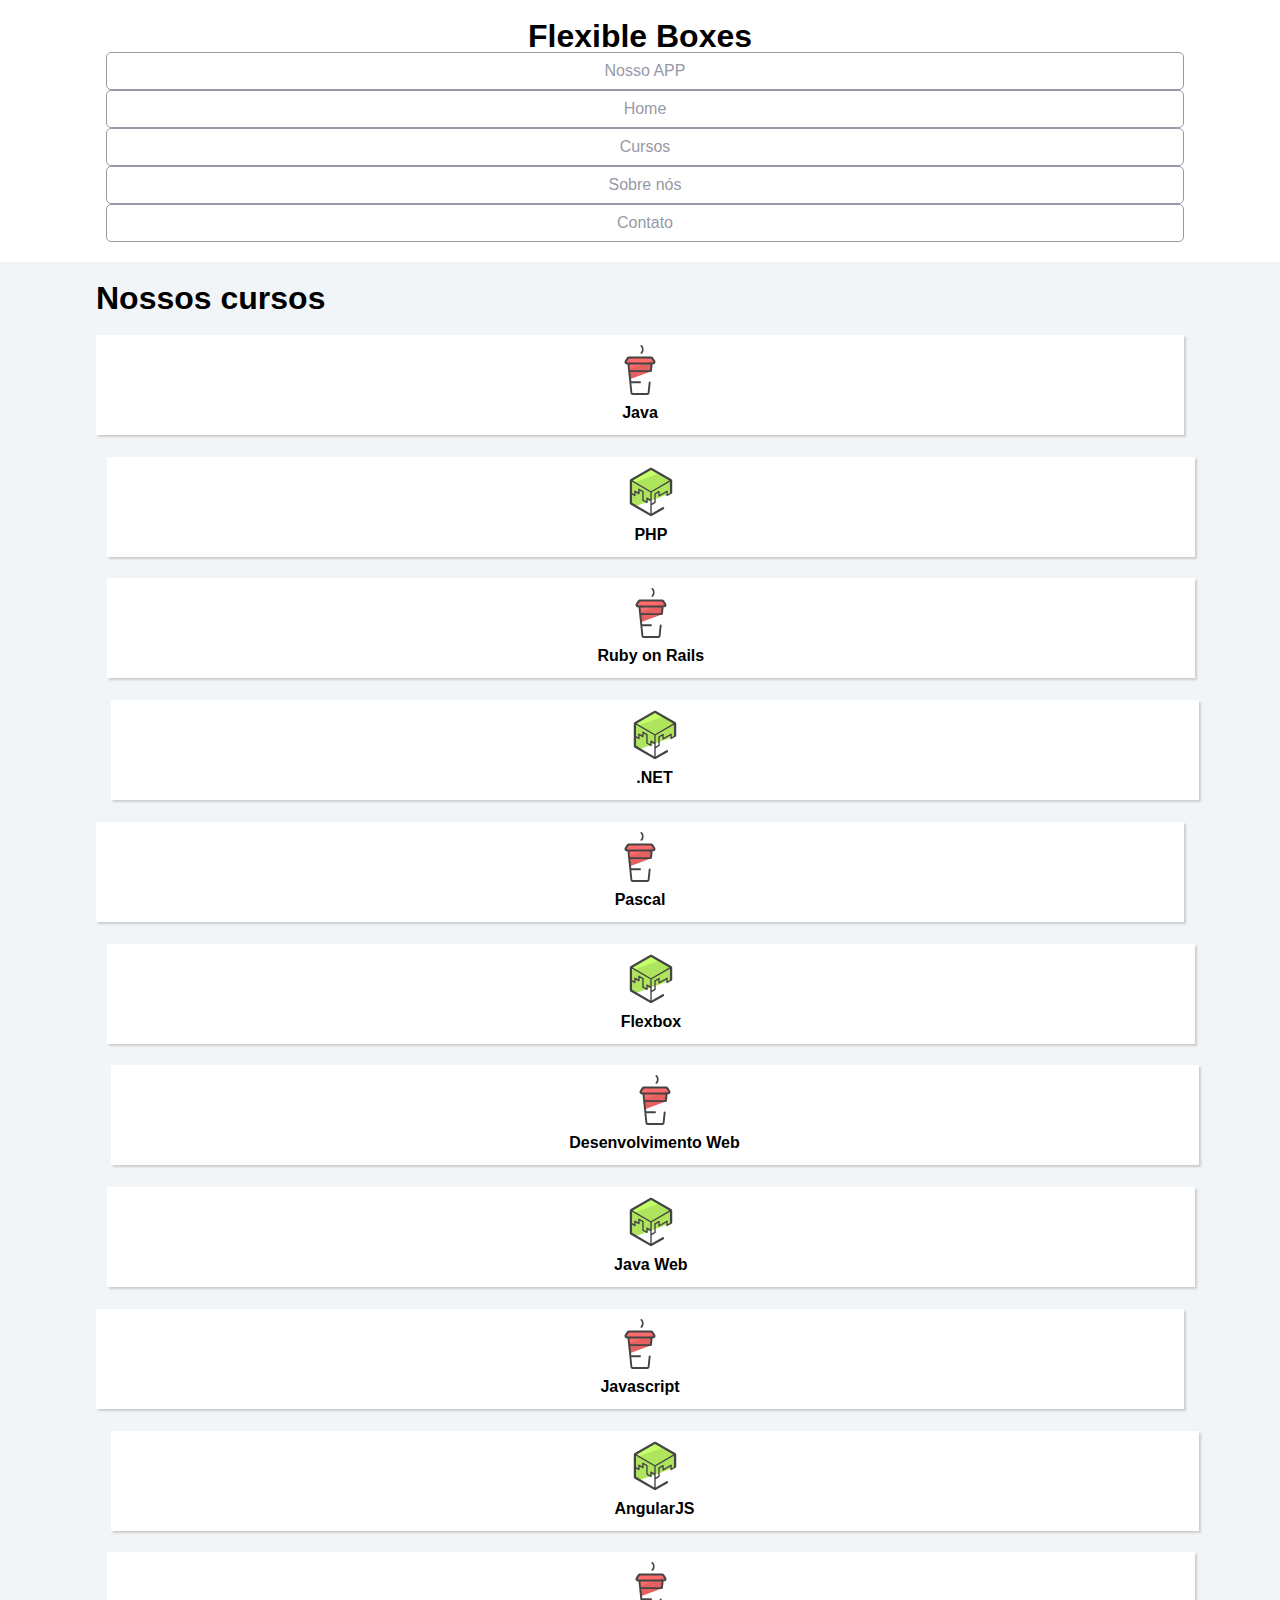
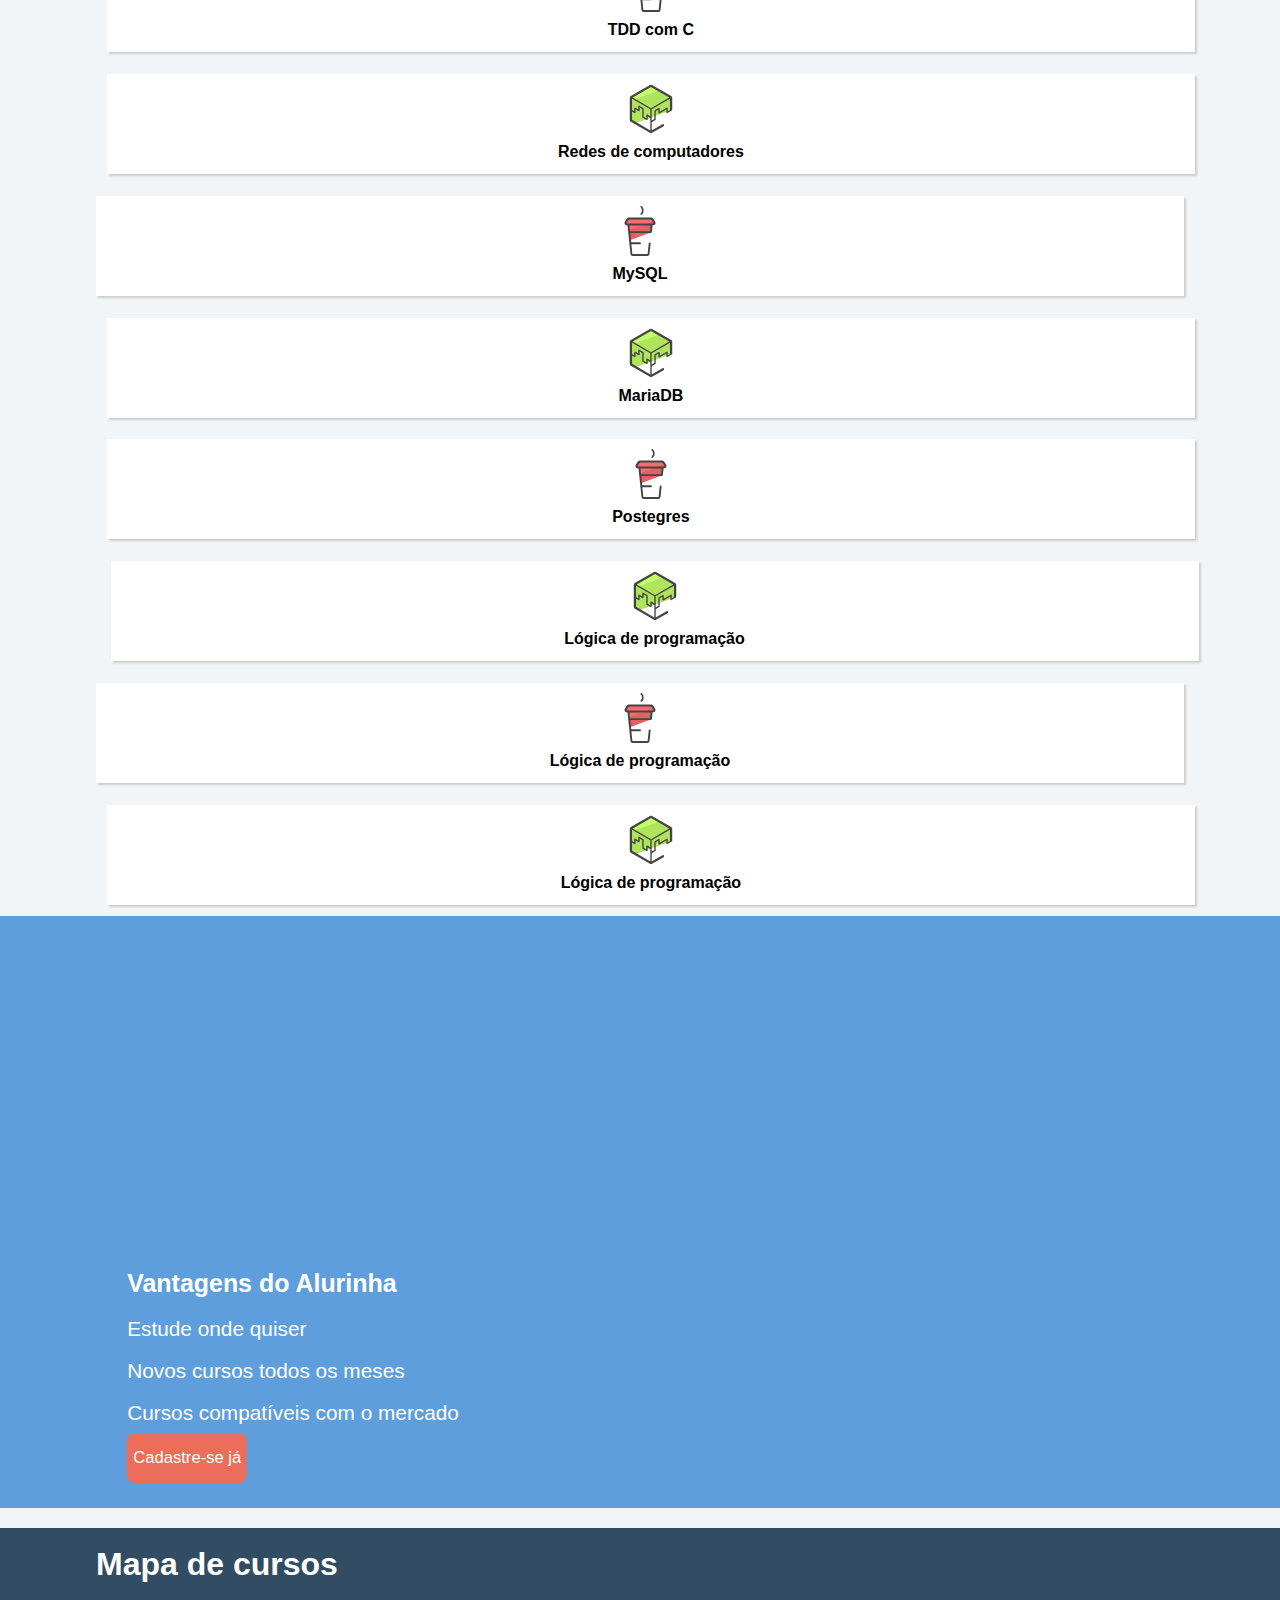
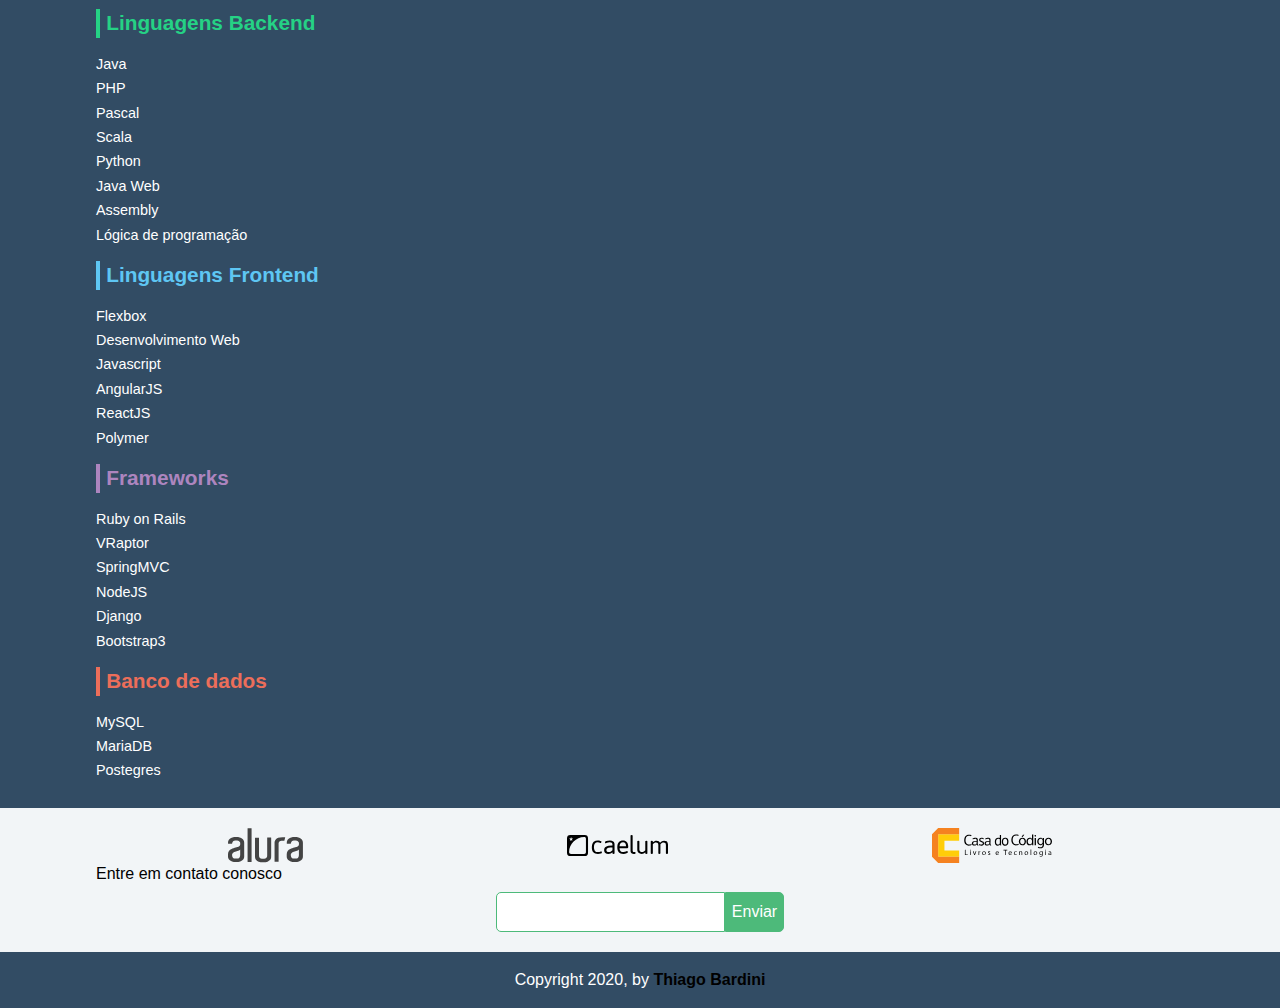
<file: index.htm>
<!doctype html>
<html>

<head>
  <meta charset="utf-8">
  <meta name="viewport" content="width=device-width, initial-scale=1">
  <title>Flexbox - BHCC</title>
  <link rel="stylesheet" href="css/reset.css">
  <link rel="stylesheet" href="css/style.css">
  <link rel="stylesheet" href="css/flexbox.css">
</head>


<body>

  <header class="header">
    <div class="container">
      <h1 class="header-title">
        <a href="#">Flexible Boxes</a>
      </h1>

      <nav class="header-nav">
        <a class="header-nav-link" href="#">Home</a>
        <a class="header-nav-link" href="#">Cursos</a>
        <a class="header-nav-link" href="#">Sobre nós</a>
        <a class="header-nav-link" href="#">Contato</a>
        <a class="header-nav-link header-nav-link-app" href="#">Nosso APP</a>
		</nav>
		
    </div>
  </header>


  <main class="conteudoPrincipal">
    <div class="container">
      <h2 class="subtitulo">Nossos cursos</h2>

		<nav>
			<ul class="conteudoPrincipal-cursos">
				<li class="conteudoPrincipal-cursos-link"><a href="#">Java</a></li>
				<li class="conteudoPrincipal-cursos-link"><a href="#">PHP</a></li>
				<li class="conteudoPrincipal-cursos-link"><a href="#">Ruby on Rails</a></li>
				<li class="conteudoPrincipal-cursos-link"><a href="#">.NET</a></li>
				<li class="conteudoPrincipal-cursos-link"><a href="#">Pascal</a></li>
				<li class="conteudoPrincipal-cursos-link"><a href="#">Flexbox</a></li>
				<li class="conteudoPrincipal-cursos-link"><a href="#">Desenvolvimento Web</a></li>
				<li class="conteudoPrincipal-cursos-link"><a href="#">Java Web</a></li>
				<li class="conteudoPrincipal-cursos-link"><a href="#">Javascript</a></li>
				<li class="conteudoPrincipal-cursos-link"><a href="#">AngularJS</a></li>
				<li class="conteudoPrincipal-cursos-link"><a href="#">TDD com C</a></li>
				<li class="conteudoPrincipal-cursos-link"><a href="#">Redes de computadores</a></li>
				<li class="conteudoPrincipal-cursos-link"><a href="#">MySQL</a></li>
				<li class="conteudoPrincipal-cursos-link"><a href="#">MariaDB</a></li>
				<li class="conteudoPrincipal-cursos-link"><a href="#">Postegres</a></li>
				<li class="conteudoPrincipal-cursos-link"><a href="#">Lógica de programação</a></li>
				<li class="conteudoPrincipal-cursos-link"><a href="#">Lógica de programação</a></li>
				<li class="conteudoPrincipal-cursos-link"><a href="#">Lógica de programação</a></li>
			</ul>
		</nav>
	</div>
		
    
    <section class="videoSobre">
      <div class="container">
        <iframe class="videoSobre-video" width="560" height="315"
          src="https://www.youtube.com/embed/bIlOsJzBVaY?list=PLh2Y_pKOa4UcF1BYPJR3EIMRi3nWAUxIp" frameborder="0"
          allowfullscreen></iframe>

        <div class="videoSobre-sobre">
          <h2 class="videoSobre-sobre-title">Vantagens do Alurinha</h2>
          <ul class="videoSobre-sobre-list">
            <li class="videoSobre-sobre-item">Estude onde quiser</li>
            <li class="videoSobre-sobre-item">Novos cursos todos os meses</li>
            <li class="videoSobre-sobre-item">Cursos compatíveis com o mercado</li>
          </ul>
          <button class="videoSobre-button">Cadastre-se já</button>
        </div>
      </div>
    </section>

  </main>

  <footer class="rodapePrincipal">
    <div class="container">


			<section class="rodapePrincipal-navMap">
				<h3 class="subtitulo">Mapa de cursos</h3>
				<nav class="rodapePrincipal-navMap-list">

					<h4 class="navmap-list-title navmap-list-title-backend">Linguagens Backend</h4>
					<a class="rodapePrincipal-navMap-link" href="#">Java</a>
					<a class="rodapePrincipal-navMap-link" href="#">PHP</a>
					<a class="rodapePrincipal-navMap-link" href="#">Pascal</a>
					<a class="rodapePrincipal-navMap-link" href="#">Scala</a>
					<a class="rodapePrincipal-navMap-link" href="#">Python</a>
					<a class="rodapePrincipal-navMap-link" href="#">Java Web</a>
					<a class="rodapePrincipal-navMap-link" href="#">Assembly</a>
					<a class="rodapePrincipal-navMap-link" href="#">Lógica de programação</a>

					<h4 class="navmap-list-title navmap-list-title-frontend">Linguagens Frontend</h4>
					<a class="rodapePrincipal-navMap-link" href="#">Flexbox</a>
					<a class="rodapePrincipal-navMap-link" href="#">Desenvolvimento Web</a>
					<a class="rodapePrincipal-navMap-link" href="#">Javascript</a>
					<a class="rodapePrincipal-navMap-link" href="#">AngularJS</a>
					<a class="rodapePrincipal-navMap-link" href="#">ReactJS</a>
					<a class="rodapePrincipal-navMap-link" href="#">Polymer</a>
					
					<h4 class="navmap-list-title navmap-list-title-framework">Frameworks</h4>
					<a class="rodapePrincipal-navMap-link" href="#">Ruby on Rails</a>
					<a class="rodapePrincipal-navMap-link" href="#">VRaptor</a>
					<a class="rodapePrincipal-navMap-link" href="#">SpringMVC</a>
					<a class="rodapePrincipal-navMap-link" href="#">NodeJS</a>
					<a class="rodapePrincipal-navMap-link" href="#">Django</a>
					<a class="rodapePrincipal-navMap-link" href="#">Bootstrap3</a>

					<h4 class="navmap-list-title navmap-list-title-bancoDeDados">Banco de dados</h4>
					<a class="rodapePrincipal-navMap-link" href="#">MySQL</a>
					<a class="rodapePrincipal-navMap-link" href="#">MariaDB</a>
          <a class="rodapePrincipal-navMap-link" href="#">Postegres</a>
        
				</nav>
			</section>

    </div>

		<section class="rodapePrincipal-patrocinadores">
			<div class="container">
				<ul class="rodapePrincipal-patrocinadores-list">
					<li>
						<a class="rodapePrincipal-patrocinadores-list-link patrocinadores-list-link-alura" href="#">
							<img src="img/logos/alura.svg" alt="Logo da Alura">
						</a>
					</li>
					<li>
						<a class="rodapePrincipal-patrocinadores-list-link patrocinadores-list-link-caelum" href="#">
							<img src="img/logos/caelum.svg" alt="Logo da Caelum">
						</a>
					</li>
					<li>
						<a class="rodapePrincipal-patrocinadores-list-link patrocinadores-list-link-casaDoCodigo" href="#">
							<img src="img/logos/cdc.svg" alt="Logo da Casa do Código">
						</a>
					</li>
				</ul>
				<form class="rodapePrincipal-contatoForm" action="#">
					<fieldset>
						<legend class="rodapePrincipal-contatoForm-legend" for="email-contato">Entre em contato conosco</legend>
						<div class="rodapePrincipal-contatoForm-fieldset"> 
							<input class="rodapePrincipal-contatoForm-emailInput" type="email" name="email-contato" id="email-contato">
							<button class="rodapePrincipal-contatoForm-submit" type="submit">Enviar</button>
						</div>
					</fieldset>
				</form>
			</div>
		</section>
	

    <section class="footer-contact">
      <div class="container">
              <p>Copyright 2020, by <a href="https://github.com/thiagobardini/CSS-BHCC">Thiago Bardini</p>
            </a>
      </div>
    </section>
  </footer>


</body>
</html>
</file>
<file: css/style.css>
body {
	background-color: #F2F5F7;
	font-family: 'Open Sans',Arial,sans-serif;
}

.container {
	width: 94%;
	margin: 0 auto;
}

.header {
	background-color: #FFF;
	padding: 20px 0;
}

.header-title {
	font-weight: bold;
	font-size: 2em;
	margin-bottom: 20px;
}

.header-title a {
	text-decoration: none;
	color: inherit;
}

.header-nav-link {
	padding: 10px;
	margin-bottom: 10px;
	color: #9799A6;
	background-color: #FFF;
	text-decoration: none;
	transition: .5s;
	display: block;
	border-bottom: 1px solid #9799A6;
}


/* Revisao de nomes para css*/



.conteudoPrincipal {
	margin-top: 20px;
	margin-bottom: 20px;
}

.subtitulo {
	font-weight: bold;
	font-size: 32px;
	margin-bottom: 10px;
	text-align: center;
}

.conteudoPrincipal-cursos-link {
	height: 100px;
	background-color: #FFF;
	text-align: center;
	margin: 1%;
	transition: .3s;
	box-shadow: 2px 2px 2px #CCC;
	position: relative;
}

.conteudoPrincipal-cursos-link a {
	text-decoration: none;
	color: #000;
	font-weight: bold;
	display: block;
	width: 100%;
	height: 100%;
	position: absolute;
	top: 0;
	left: 0;
}

.conteudoPrincipal-cursos-link:hover {
	box-shadow: 4px 4px 4px #CCC;
}

.conteudoPrincipal-cursos-link a:before {
	content: '';
	display: block;
	width: 50px;
	height: 50px;
	margin: 10px auto;
}

.conteudoPrincipal-cursos-link:nth-child(even) a:before {
	background: url(../img/background1.svg) no-repeat;	
}

.conteudoPrincipal-cursos-link:nth-child(odd) a:before {
	background: url(../img/background2.svg) no-repeat;
}


.rodapePrincipal {
	background-color: #324C64;
	padding-top: 20px;
}


.rodapePrincipal .subtitulo {
	color: #FFF;
}

.rodapePrincipal-navMap-link {
	text-decoration: none;
	color: #FFF;
	margin-top: 10px;
}

.rodapePrincipal-navMap-link {
	font-size: .9em;
}

.navmap-list-title {
	font-weight: 700;
	font-size: 1.3em;
	margin: .9em 0;
	padding-left: .3em;
	padding-top: .2em;
	padding-bottom: .2em;
}

.navmap-list-title + .rodapePrincipal-navMap-link {
	margin-top: 0;
}

.navmap-list-title-bancoDeDados { color: #EC6E5A; border-left: 4px solid #EC6E5A; }
.navmap-list-title-framework { color: #AD85BF; border-left: 4px solid #AD85BF; }
.navmap-list-title-frontend { color: #5EC6F3; border-left: 4px solid #5EC6F3; }
.navmap-list-title-backend { color: #25D285; border-left: 4px solid #25D285; }

.rodapePrincipal-patrocinadores {
	margin-top: 30px;
	background: #F2F5F7;
	padding: 20px 0;
}


.rodapePrincipal-contatoForm {
	margin-top: 20px;
	text-align: center;
}

.rodapePrincipal-contatoForm label[for=email-contato] {
	font-weight: bold;
	font-size: 14px;
	color: #000;
	margin-bottom: 5px;
	display: block;
}

.rodapePrincipal-contatoForm-emailInput {
	border-top-left-radius: 5px;
	border-bottom-left-radius: 5px;
	padding: 10px;
}

.rodapePrincipal-contatoForm-submit {
	border-top-right-radius: 5px;
	border-bottom-right-radius: 5px;
	background-color: #4DBA7A;
	color: #FFF;
	cursor: pointer;
	
}

.rodapePrincipal-contatoForm-submit,
.rodapePrincipal-contatoForm-emailInput {
	outline: 0;
	border: 1px solid #4DBA7A;
	box-sizing: border-box;
	font-size: 16px;
}

.videoSobre {
	background-color: #5E9EDC;
	padding: 25px 0;

}

.videoSobre-video {
	max-width: 100%;
}

.videoSobre .container {
	color: #FFF;
}

.videoSobre-sobre-title {
	font-size: 1.2em;
	font-weight: bolder;
}

.videoSobre-sobre {
	font-size: 1.3em;
	line-height: 2;
}

.videoSobre-button {
	border-radius: 8px;
	background-color: #ec6e5a;
	display: block;
	color: #FFF;
	border: none;
	height: 50px;
	font-size: .8em;
	outline: none;
}

.rodapePrincipal-contatoForm-legend {
	margin-bottom: 10px;
}

/* eu criei */
.footer-contact {
	padding: 20px 0;
	color: #fff;
}

.footer-contact a {
	text-decoration: none;
	color: #000;
	font-weight: bold;
}

@media(min-width: 769px) {

	.container {
		width: 85%;	
	}

	.subtitulo {
		text-align: left;
	}

	.header-nav-link {
		border-radius: 5px;
		border: 1px solid #9799A6;
	}

	.header-nav-link:hover {
		color: #FFF;
		background-color: #9799A6;
	}

	.header-title {
		margin: 0;
	}

	.header-nav {
		width: auto;
	}

	.header-nav-link {
		width: auto;
		margin: 0 0 0 10px;
	}

	.rodapePrincipal-contatoForm {
		margin-top: 0;
		text-align: left;
	}

	.conteudoPrincipal-cursos-link:nth-child(3n) {
		margin-right: 0;
	}

	.conteudoPrincipal-cursos-link:nth-child(3n+1) {
		margin-left: 0;
	}

}

@media(min-width: 1000px) {
	.conteudoPrincipal-cursos-link {
		margin: 1.333%;
	}

	.conteudoPrincipal-cursos-link:nth-child(3n) {
		margin-right: 1.33%;
	}

	.conteudoPrincipal-cursos-link:nth-child(3n+1) {
		margin-left: 1.333%;
	}

	.conteudoPrincipal-cursos-link:nth-child(4n) {
		margin-right: 0;
	}

	.conteudoPrincipal-cursos-link:nth-child(4n+1) {
		margin-left: 0;
	}

	.videoSobre-sobre {
		margin-left: 1.5em;
	}

}
</file>
<file: css/flexbox.css>
/* .flex-container {
  display: flex;
  flex-wrap: nowrap;
  background-color: rgba(100,0,200,.15);
  border:4px groove #abc;
 
}
.flex-container > div {
  background-color: ;
  width: 26%;
  margin: 3.5%;
  text-align: center;
  line-height: 75px;
  font-size: 30px;
} */

/* img {width:180%;
      height:auto;
     border:2px outset #abc;}  */

.header .container {
  display: flex;
  align-items: center;
  justify-content: space-between;
}

.header-nav {
  display: flex;
}

.rodapePrincipal-patrocinadores .container {
  display: flex;
  justify-content: space-around;
  align-items: center;
}

.rodapePrincipal-patrocinadores-list {
  display: flex;
  align-items: center;
  justify-content: space-around;
  width: 70%;
  margin-right: 5%;
}

.rodapePrincipal-contatoForm {
  width: 25%;
}

.rodapePrincipal-contatoForm-fieldset {
  display: flex;
  /* o botao fica do mesmo tamanho que a do field  */
}

.rodapePrincipal-navMap-list {
  display: flex;
  /* flex-direction: column; Transforma o display flex q estava inline para coluna 
  flex-wrap: wrap; fatia a coluna a cada 250px e coloca inline */
  flex-flow: column wrap;
  /* flex-flow substitui as duas linhas de cima*/
  height: 250px;

}

.footer-contact .container {
  display: flex;
  align-items: center;
  justify-content: center;
}

.conteudoPrincipal-cursos {
  display: flex;
  flex-wrap: wrap;
  justify-content: start;
  /* conteudo para esquerda */
}

.conteudoPrincipal-cursos-link {
  width: 23%;
  margin: 1%;
}

.conteudoPrincipal-cursos-link:nth-child(4n) {
  /* para pegar o elemento multiplo de 4, fazer ajuste com nth-child(4n) */
  margin-right: 0;
}

.conteudoPrincipal-cursos-link:nth-child(4n+1) {
  /* valor n = 0 | (4*0_)+1 = 1  e seguida multiple de 5 | mas começa no elemnto 1 */
  margin-left: 0;
}

/* MOBILE LAYOUT */

  .header-nav {
    flex-direction: column;
  }

  .header .container {
    flex-direction: column;
    align-items: initial;
    text-align: center;
  }

  .conteudoPrincipal-cursos {
    flex-direction: column;
  }

  .conteudoPrincipal-cursos-link {
    width: 100%;
  }

  .rodapePrincipal-navMap-list {
    height: auto;
  }

  .rodapePrincipal-patrocinadores .container {
    flex-direction: column;
    align-items: center;
  }

  .rodapePrincipal-patrocinadores-list {
    margin: 0;
    width: 100%;
  }

  .rodapePrincipal-contatoForm {
    width: 100%;
  }

  .rodapePrincipal-contatoForm-fieldset {
    justify-content: center;
  }

  /* https://css-tricks.com/snippets/css/a-guide-to-flexbox/ */
  .header-nav-link-app {
    order: -1; /* order pode mudar a ordem dentro do display flex dos itens */
  }
</file>
